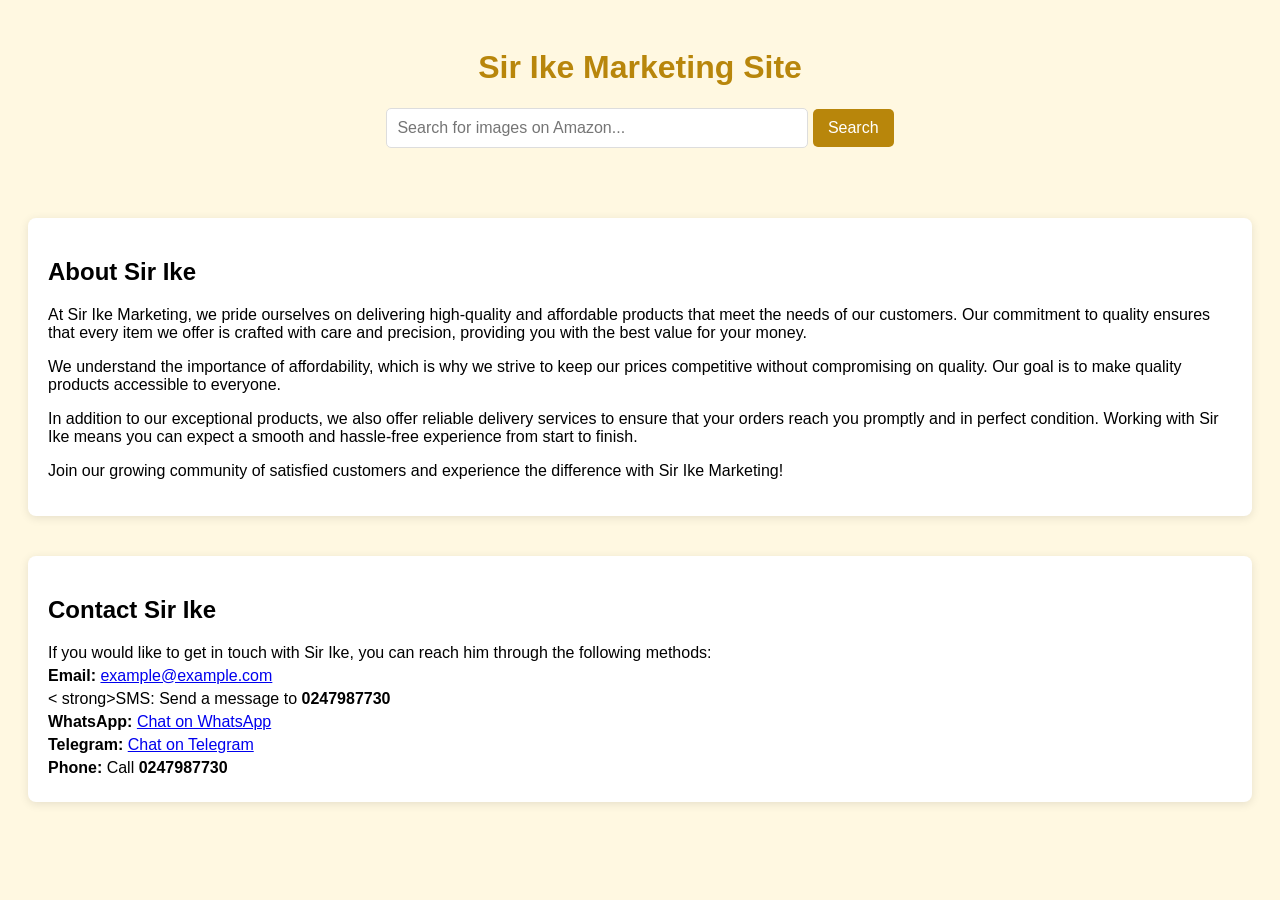
<file: index.html>
<!DOCTYPE html>
<html lang="en">
<head>
    <meta charset="UTF-8">
    <meta name="viewport" content="width=device-width, initial-scale=1.0">
    <title>Sir Ike Marketing Site</title> <!-- Title updated -->
    <style>
        body {
            font-family: Arial, sans-serif;
            padding: 20px;
            background-color: #fff8e1; /* Light yellow background */
        }

        h1 {
            text-align: center;
            color: #b8860b; /* Dark golden color */
        }

        #results {
            margin-top: 20px;
            display: grid;
            grid-template-columns: repeat(auto-fill, minmax(250px, 1fr));
            gap: 20px;
            justify-items: center;
        }

        .result-item {
            background-color: white;
            padding: 10px;
            border-radius: 8px;
            box-shadow: 0 2px 10px rgba(0, 0, 0, 0.1);
            text-align: center;
            max-width: 250px;
        }

        .result-item img {
            width: 100%;
            height: auto;
            border-radius: 8px;
        }

        .result-item a {
            display: block;
            margin-top: 10px;
            font-size: 14px;
            color: #1a73e8; /* Link color */
            text-decoration: none;
            word-wrap: break-word;
        }

        .result-item a:hover {
            text-decoration: underline;
        }

        .search-box {
            text-align: center;
        }

        #searchQuery {
            padding: 10px;
            width: 60%;
            max-width: 400px;
            margin-bottom: 10px;
            border-radius: 5px;
            border: 1px solid #ddd;
            font-size: 16px;
        }

        button {
            padding: 10px 15px;
            background-color: #b8860b; /* Gold button */
            color: white;
            border: none;
            border-radius: 5px;
            cursor: pointer;
            font-size: 16px;
        }

        button:hover {
            background-color: #ffd700; /* Lighter gold on hover */
        }

        #about-us, #contact-us {
            margin-top: 40px;
            padding: 20px;
            background-color: white;
            border-radius: 8px;
            box-shadow: 0 2px 10px rgba(0, 0, 0, 0.1);
        }

        #contact-us p {
            margin: 5px 0;
        }
    </style>
</head>
<body>

    <h1>Sir Ike Marketing Site</h1> <!-- Header updated -->

    <!-- Search Input and Button -->
    <div class="search-box">
        <input type="text" id="searchQuery" placeholder="Search for images on Amazon..." />
        <button onclick="performSearch()">Search</button>
    </div>

    <!-- Display Search Results -->
    <div id="results"></div>

    <!-- About Us Section -->
    <section id="about-us">
        <h2>About Sir Ike</h2>
        <p>At Sir Ike Marketing, we pride ourselves on delivering high-quality and affordable products that meet the needs of our customers. Our commitment to quality ensures that every item we offer is crafted with care and precision, providing you with the best value for your money.</p>
        <p>We understand the importance of affordability, which is why we strive to keep our prices competitive without compromising on quality. Our goal is to make quality products accessible to everyone.</p>
        <p>In addition to our exceptional products, we also offer reliable delivery services to ensure that your orders reach you promptly and in perfect condition. Working with Sir Ike means you can expect a smooth and hassle-free experience from start to finish.</p>
        <p>Join our growing community of satisfied customers and experience the difference with Sir Ike Marketing!</p>
    </section>

    <!-- Contact Us Section -->
    <section id="contact-us">
        <h2>Contact Sir Ike</h2>
        <p>If you would like to get in touch with Sir Ike, you can reach him through the following methods:</p>
        <p><strong>Email:</strong> <a href="mailto:example@example.com">example@example.com</a></p> <!-- Replace with actual email -->
        <p>< strong>SMS:</strong> Send a message to <strong>0247987730</strong></p>
        <p><strong>WhatsApp:</strong> <a href="https://wa.me/0247987730">Chat on WhatsApp</a></p>
        <p><strong>Telegram:</strong> <a href="https://t.me/yourtelegramusername">Chat on Telegram</a></p> <!-- Replace with actual Telegram username -->
        <p><strong>Phone:</strong> Call <strong>0247987730</strong></p>
    </section>

    <script>
        // Replace these with your actual API key and CSE ID
        const apiKey = 'AIzaSyDrUIFyKctoHUk6VcMRQOqzq5Ck5cJSn_Q';  // Replace with your API Key
        const cx = '20e8b8052bc924865';   // Replace with your CSE ID

        // Function to perform the search
        function performSearch() {
            const query = document.getElementById('searchQuery').value.trim();
            if (!query) {
                alert("Please enter a search term.");
                return;
            }
            // Implement the search functionality here
            const url = `https://www.googleapis.com/customsearch/v1?key=${apiKey}&cx=${cx}&q=${encodeURIComponent(query)}`;
            fetch(url)
                .then(response => response.json())
                .then(data => {
                    const resultsContainer = document.getElementById('results');
                    resultsContainer.innerHTML = ''; // Clear previous results
                    if (data.items) {
                        data.items.forEach(item => {
                            const resultItem = document.createElement('div');
                            resultItem.className = 'result-item';
                            resultItem.innerHTML = `
                                <img src="${item.pagemap.cse_image[0].src}" alt="${item.title}">
                                <a href="${item.link}" target="_blank">${item.title}</a>
                            `;
                            resultsContainer.appendChild(resultItem);
                        });
                    } else {
                        resultsContainer.innerHTML = '<p>No results found.</p>';
                    }
                })
                .catch(error => {
                    console.error('Error fetching search results:', error);
                });
        }
    </script>
</body>
</html>
</file>
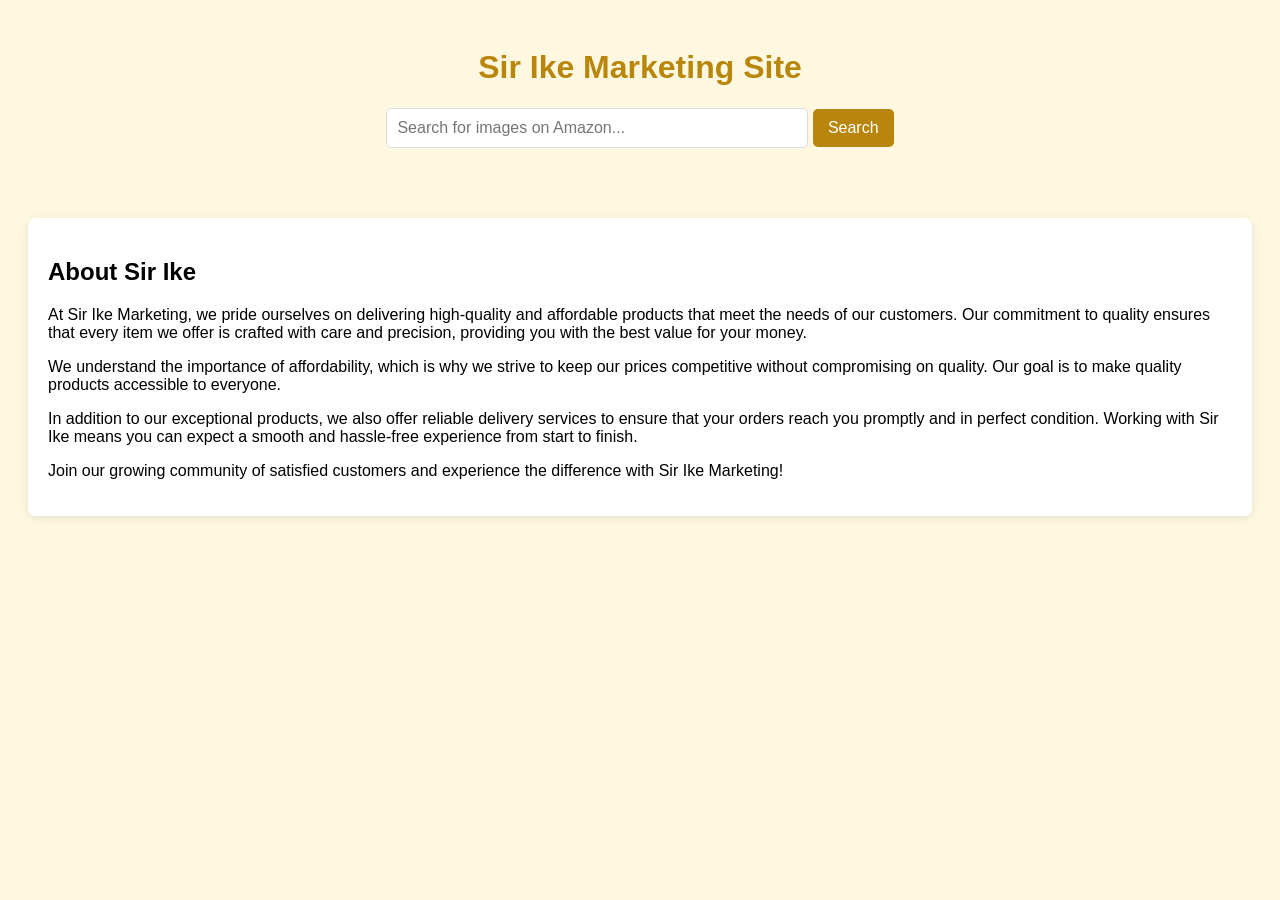
<file: test.html>
<!DOCTYPE html>
<html lang="en">
<head>
    <meta charset="UTF-8">
    <meta name="viewport" content="width=device-width, initial-scale=1.0">
    <title>Sir Ike Marketing Site</title> <!-- Title updated -->
    <style>
        body {
            font-family: Arial, sans-serif;
            padding: 20px;
            background-color: #fff8e1; /* Light yellow background */
        }

        h1 {
            text-align: center;
            color: #b8860b; /* Dark golden color */
        }

        #results {
            margin-top: 20px;
            display: grid;
            grid-template-columns: repeat(auto-fill, minmax(250px, 1fr));
            gap: 20px;
            justify-items: center;
        }

        .result-item {
            background-color: white;
            padding: 10px;
            border-radius: 8px;
            box-shadow: 0 2px 10px rgba(0, 0, 0, 0.1);
            text-align: center;
            max-width: 250px;
        }

        .result-item img {
            width: 100%;
            height: auto;
            border-radius: 8px;
        }

        .result-item a {
            display: block;
            margin-top: 10px;
            font-size: 14px;
            color: #1a73e8; /* Link color */
            text-decoration: none;
            word-wrap: break-word;
        }

        .result-item a:hover {
            text-decoration: underline;
        }

        .search-box {
            text-align: center;
        }

        #searchQuery {
            padding: 10px;
            width: 60%;
            max-width: 400px;
            margin-bottom: 10px;
            border-radius: 5px;
            border: 1px solid #ddd;
            font-size: 16px;
        }

        button {
            padding: 10px 15px;
            background-color: #b8860b; /* Gold button */
            color: white;
            border: none;
            border-radius: 5px;
            cursor: pointer;
            font-size: 16px;
        }

        button:hover {
            background-color: #ffd700; /* Lighter gold on hover */
        }

        #about-us {
            margin-top: 40px;
            padding: 20px;
            background-color: white;
            border-radius: 8px;
            box-shadow: 0 2px 10px rgba(0, 0, 0, 0.1);
        }
    </style>
</head>
<body>

    <h1>Sir Ike Marketing Site</h1> <!-- Header updated -->

    <!-- Search Input and Button -->
    <div class="search-box">
        <input type="text" id="searchQuery" placeholder="Search for images on Amazon..." />
        <button onclick="performSearch()">Search</button>
    </div>

    <!-- Display Search Results -->
    <div id="results"></div>

    <!-- About Us Section -->
    <section id="about-us">
        <h2>About Sir Ike</h2>
        <p>At Sir Ike Marketing, we pride ourselves on delivering high-quality and affordable products that meet the needs of our customers. Our commitment to quality ensures that every item we offer is crafted with care and precision, providing you with the best value for your money.</p>
        <p>We understand the importance of affordability, which is why we strive to keep our prices competitive without compromising on quality. Our goal is to make quality products accessible to everyone.</p>
        <p>In addition to our exceptional products, we also offer reliable delivery services to ensure that your orders reach you promptly and in perfect condition. Working with Sir Ike means you can expect a smooth and hassle-free experience from start to finish.</p>
        <p>Join our growing community of satisfied customers and experience the difference with Sir Ike Marketing!</p>
    </section>

    <script>
        // Replace these with your actual API key and CSE ID
        const apiKey = 'AIzaSyDrUIFyKctoHUk6VcMRQOqzq5Ck5cJSn_Q';  // Replace with your API Key
        const cx = '20e8b8052bc924865';   // Replace with your CSE ID

        // Function to perform the search
        function performSearch() {
            const query = document.getElementById('searchQuery').value.trim();
            if (!query ) {
                alert("Please enter a search term.");
                return;
            }
            // Implement the search functionality here
            const url = `https://www.googleapis.com/customsearch/v1?key=${apiKey}&cx=${cx}&q=${encodeURIComponent(query)}`;
            fetch(url)
                .then(response => response.json())
                .then(data => {
                    const resultsContainer = document.getElementById('results');
                    resultsContainer.innerHTML = ''; // Clear previous results
                    if (data.items) {
                        data.items.forEach(item => {
                            const resultItem = document.createElement('div');
                            resultItem.className = 'result-item';
                            resultItem.innerHTML = `
                                <img src="${item.pagemap.cse_image[0].src}" alt="${item.title}">
                                <a href="${item.link}" target="_blank">${item.title}</a>
                            `;
                            resultsContainer.appendChild(resultItem);
                        });
                    } else {
                        resultsContainer.innerHTML = '<p>No results found.</p>';
                    }
                })
                .catch(error => {
                    console.error('Error fetching search results:', error);
                });
        }
    </script>
</body>
</html>
</file>
